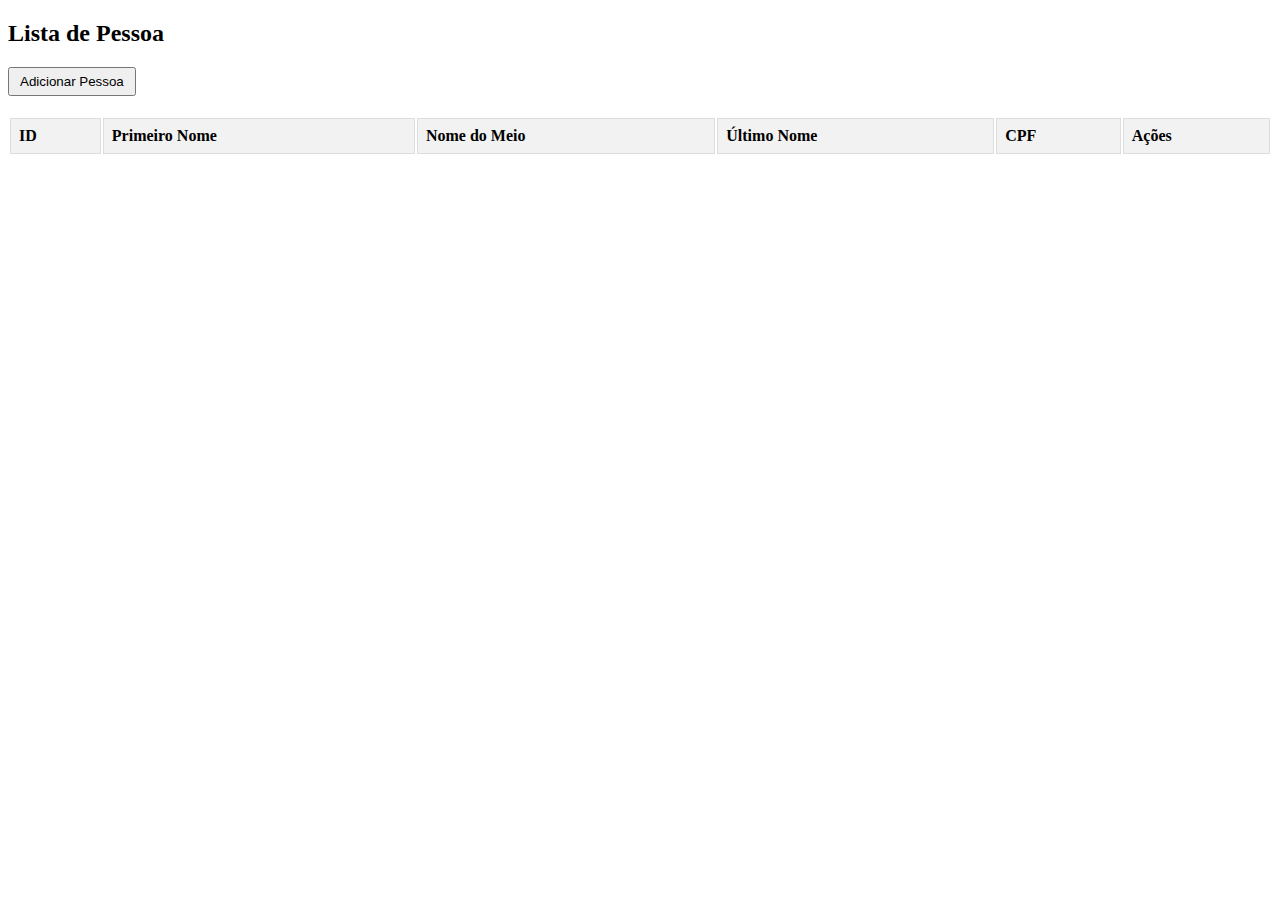
<file: Site/index.html>
<!DOCTYPE html>
<html lang="en">
<head>
    <meta charset="UTF-8">
    <meta name="viewport" content="width=device-width, initial-scale=1.0">
    <link rel="stylesheet" type="text/css" href="css/index.css">
    <title> Document</title>
</head>
<body>
    <h2>Lista de Pessoa</h2>

    <button onclick="abrirTelaCreate()">Adicionar Pessoa</button>
    <table>
        <thead>

                <th>ID</th>
                <th> Primeiro Nome</th>
                <th>Nome do Meio</th>
                <th>Último Nome</th>
                <th>CPF</th>
                <th>Ações</th>
       
        </thead>
    
    <tbody id ="pessoa-lista">
    </tbody>
    </table>
    <script src="./js/index.js"></script>

    
    
</body>
</html>
</file>
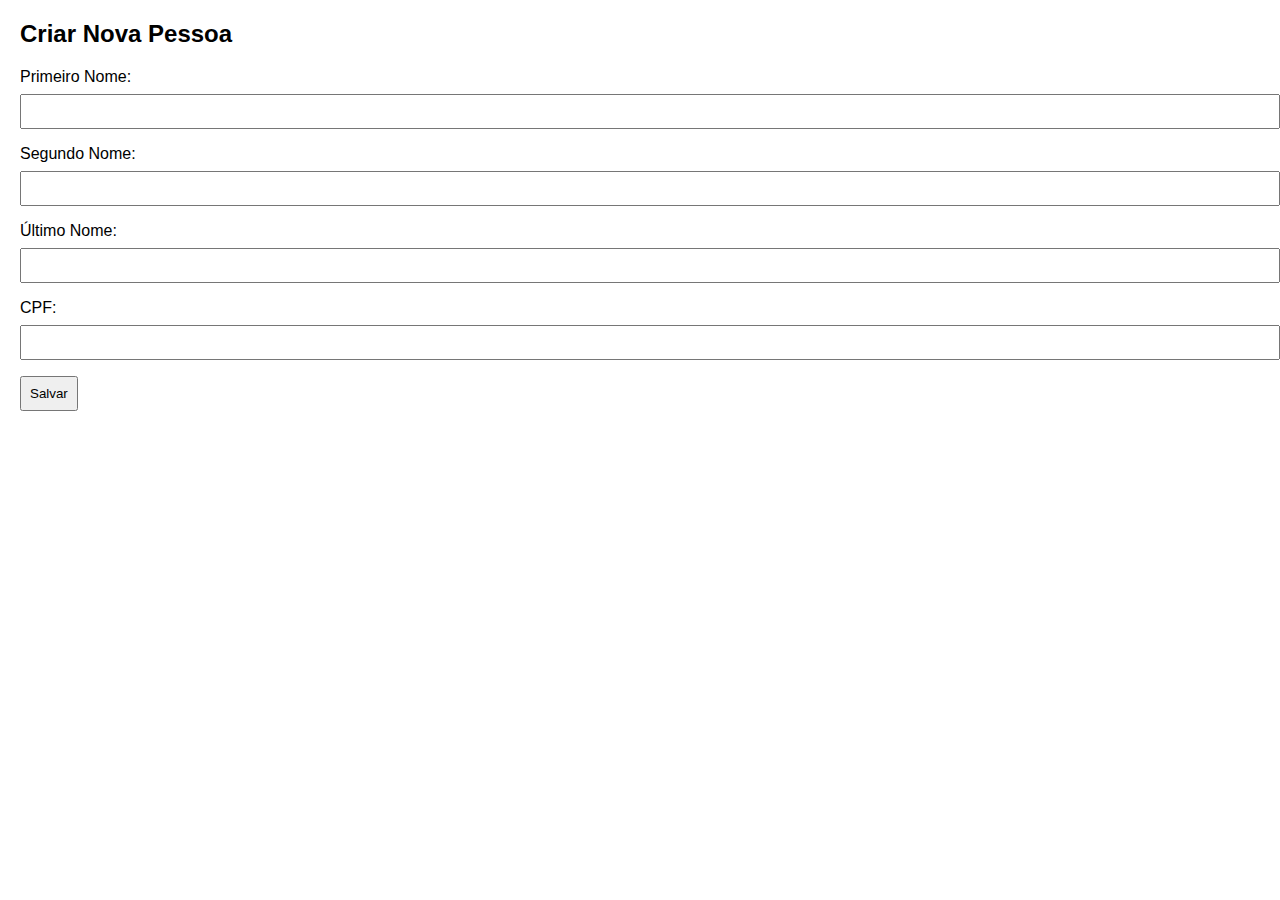
<file: Site/pages/create.html>
<!DOCTYPE html>
<html lang="en">
<head>
    <meta charset="UTF-8">
    <meta name="viewport" content="width=device-width, initial-scale=1.0">
    <link rel ="stylesheet" href="../css/create.css">
    <title>Document</title>
</head>
<body>
    <h2>Criar Nova Pessoa</h2>

    <form id="create-form">
        <label for ='firstName'>Primeiro Nome:</label>
        <input type="text" id="firstName" name="firstname" required>
        
        <label for ='middleName'>Segundo Nome:</label>
        <input type="text" id="middleName" required >

        <label for ='lastName'>Último Nome:</label>
        <input type="text" id="lastname" required>

        <label for ='cpf'>CPF:</label>
        <input type="text" id="cpf" required>

        <button type="button" onclick ="createPessoa()">Salvar</button>



    </form>
    <script src="../js/create.js"></script>
    
</body>
</html>
</file>
<file: Site/css/index.css>
body{
font-family: 'Lucida Sans', 'Lucida Sans Regular', 'Lucida Grnde', 
}

table{
    width: 100%;
    border-collapse: 'collapse';
    margin-top: 20px;

}

th, td{


    border: 1px solid #ddd;
    text-align: left;
    padding: 8px;

}

th{
    background-color: #f2f2f2;
}

button{
    cursor: pointer;
    padding: 5px 10px;
}
</file>
<file: Site/css/create.css>
body{
font-family: Arial, Helvetica, sans-serif;
margin: 20px;

}
label{

    display: block;
    margin-bottom: 8px;

}
input{

    width: 100%;
    padding: 8px;
    margin-bottom: 16px;
}

button{
    cursor: pointer;
    padding: 8px;
}
</file>
